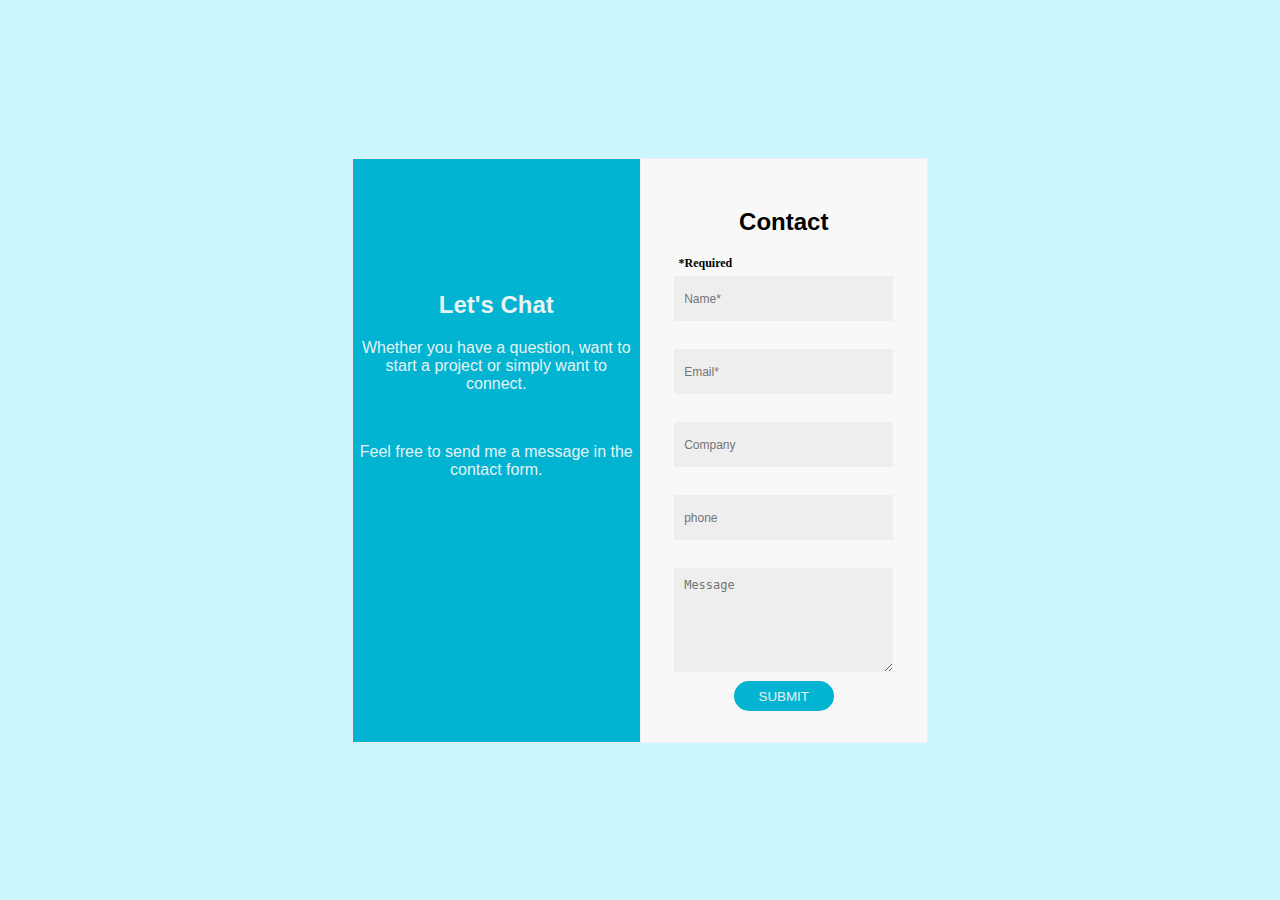
<file: Project1/index.html>
<!DOCTYPE html>
<html lang="en">
<head>
    <meta charset="UTF-8">
    <meta name="viewport" content="width=device-width, initial-scale=1.0">
    <title>Contact Us</title>
    <link rel="stylesheet" href="style.css">

</head>
<body>
    <div class="wrapper">
    <table  class="main-table" border="1" width: 100%; height: 100vh;>
        <tr>
            <td class="left-section" width="50%">
                
                    <h2> Let's Chat</h2>
                <p> Whether you have a question, want to start a project or simply want to connect.  </p>
            <br>
                <p>Feel free to send me a message in the contact form.</p>
               
            </td>
            <td  class="right-section" width="50%">
                <h2> Contact </h2>
            <h6> *Required</h6>
                <form>
                    <input type ="text" name="name" placeholder="Name*" required>
                    <br> <br>
                    <input type="email" name="email" placeholder="Email*" required>
                    <br> <br>
                    <input type="text" name="company" placeholder="Company">
                    <br> <br>
                    <input type="tel" name="phone" placeholder="phone">
                    <br> <br>
                    <textarea name="message" placeholder="Message" rows="6" cols="20"></textarea>
                    <br>
                    <button type="submit">SUBMIT</button>

                  


                </form>
            </td>
        </tr>
    </table>
</div>
    
</body>
</html>
</file>
<file: Project1/style.css>
@import url('https://fonts.googleapis.com/css2?family=DynaPuff:wght@400..700&family=Gloria+Hallelujah&display=swap');

body{
font-family: 'Poppins', sans-serif;
align-items: center;   
justify-content: center;
margin: 0;
padding: 0;
height: 100vh;
background-color: #ccf7ff

}
.main-table{
  width: 45%;
  height: 65%;
  border-collapse: collapse;
  border: none;
}

.left-section,
.right-section {
  width: 50%;
  text-align: center;
 
}
.right-section{
    background-color: #f8f8f8;
}
.wrapper {
  display: flex;
  align-items: center;
  justify-content: center;
  height: 100vh;
}
.left-section{
    background-color: #02b4d2;
    color:#f8f8f8f4;
    padding-bottom: 135px;  
}

input,textarea{
 width:70% ;
 padding: 10px;
 margin: 5px 0;
 font-size: 12px; 
 background-color:#eeeeee;
  border: none; 
}
input{
    height: 25px;
}
button{
    width: 35%;
    height: 30px;
    background-color: #02b4d2;
    border-radius: 15px;
    border: none;
    color: #eeeeee;
}
h6{
    text-align: left;
   margin: 20px 25px 0px 10px;
   padding-left: 27px;
   font-family:initial;
   font-size: 12px;
}
</file>
